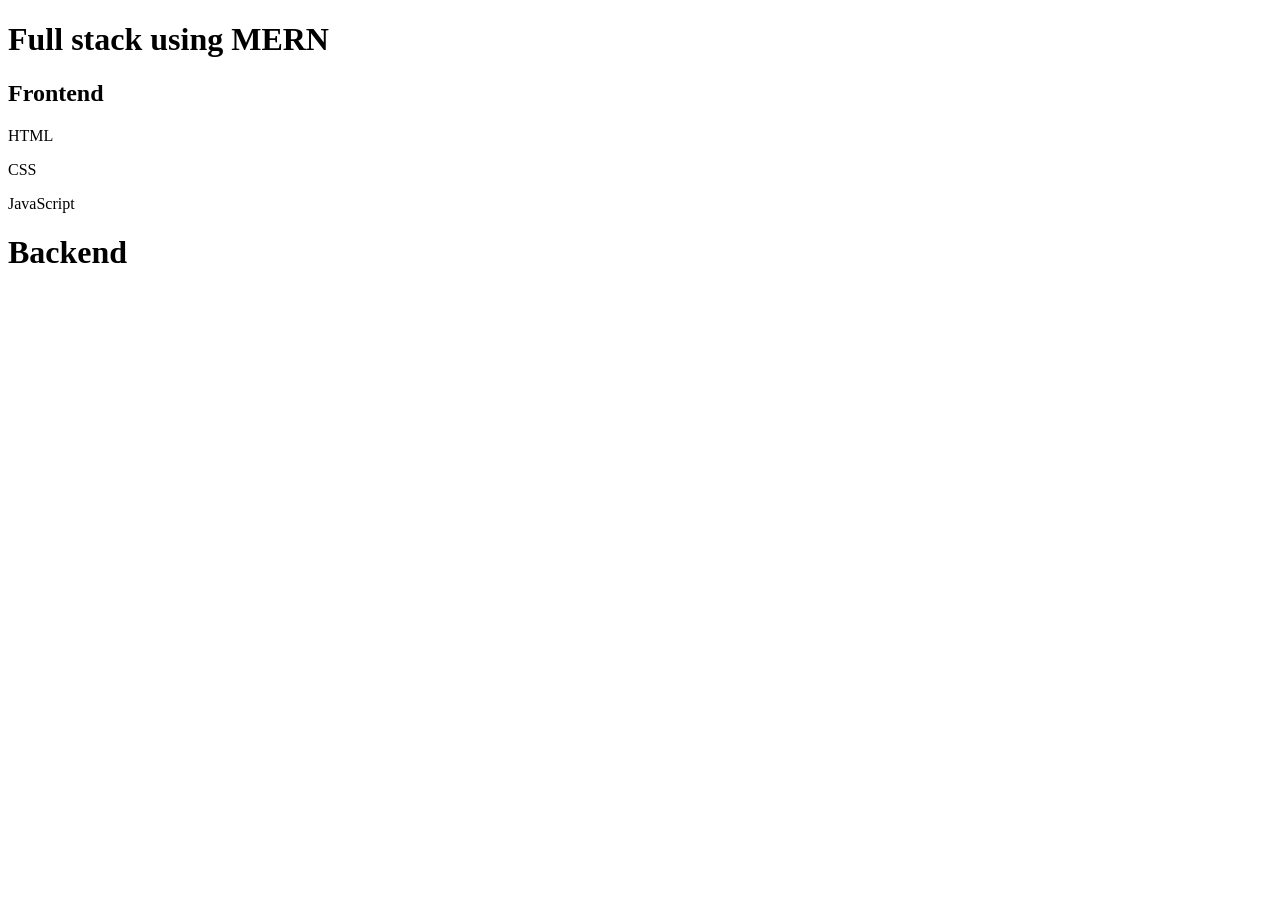
<file: index.html>
<!DOCTYPE html>
<html lang="en">
<head>
    <meta charset="UTF-8">
    <meta name="viewport" content="width=device-width, initial-scale=1.0">
    <title>Attendance Management System</title>
</head>
<body>
    <h1>Full stack using MERN</h1>
    <h2>Frontend</h2>
    <p>HTML</p>
    <p>CSS</p>
    <p>JavaScript</p>
    <h1>Backend</h1>
    <p></p>
</body>
</html>
</file>
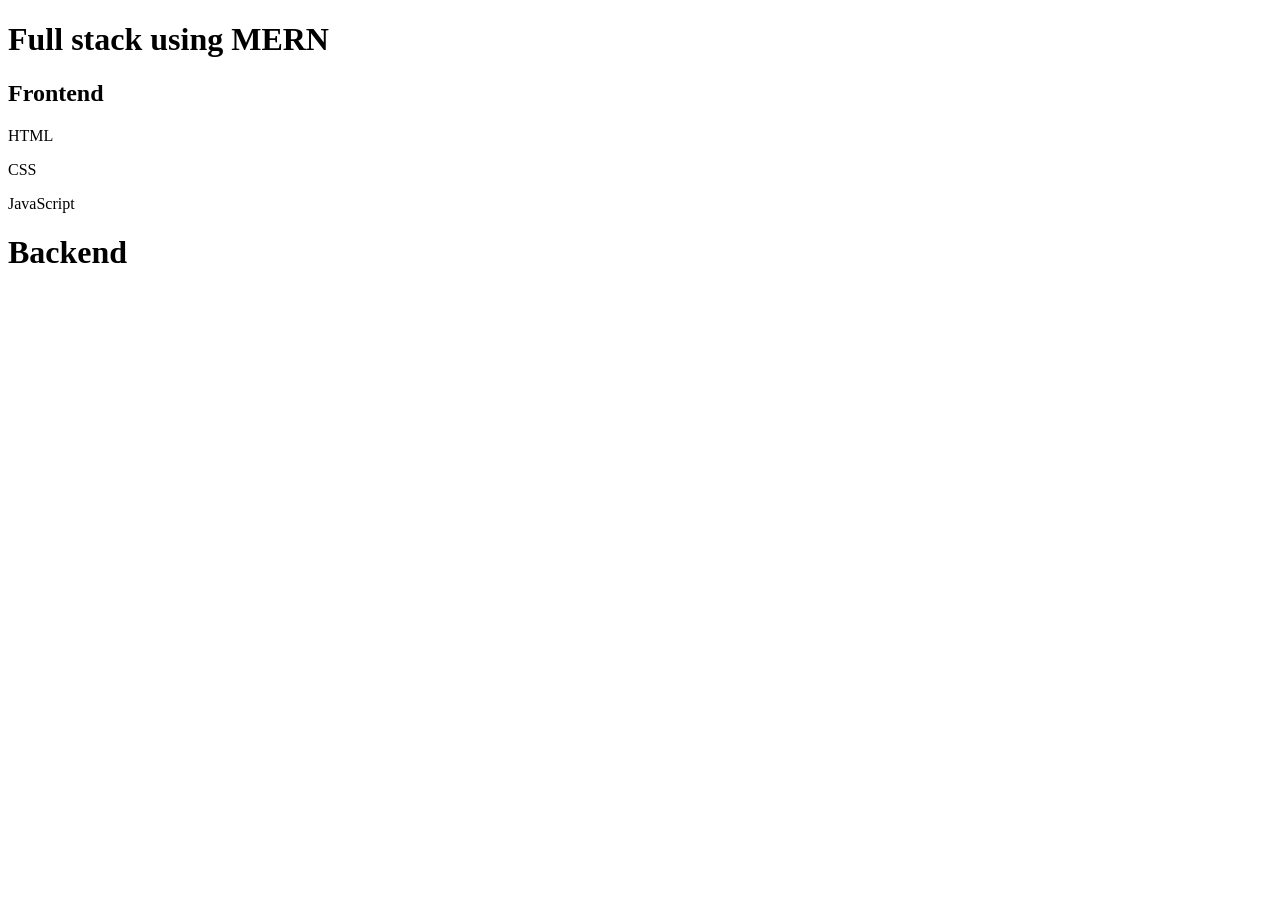
<file: Frontend/index.html>
<!DOCTYPE html>
<html lang="en">
<head>
    <meta charset="UTF-8">
    <meta name="viewport" content="width=device-width, initial-scale=1.0">
    <title>Attendance Management System</title>
</head>
<body>
    <h1>Full stack using MERN</h1>
    <h2>Frontend</h2>
    <p>HTML</p>
    <p>CSS</p>
    <p>JavaScript</p>
    <h1>Backend</h1>
    <p></p>
    <script src="javascript-practice.js"></script>
</body>
</html>
</file>
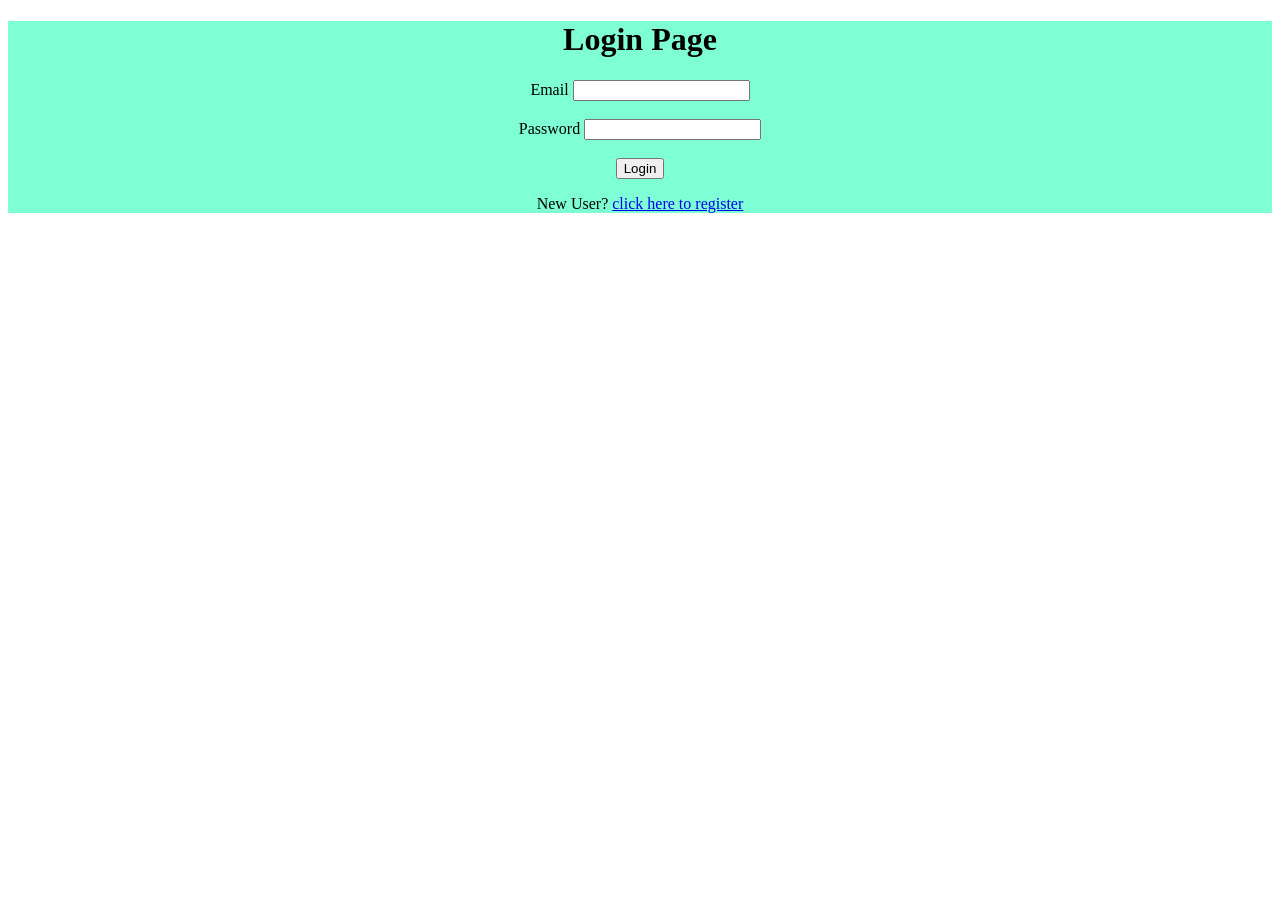
<file: login.html>
<!DOCTYPE html>
<html lang="en">
<head>
    <meta charset="UTF-8">
    <meta name="viewport" content="width=device-width, initial-scale=1.0">
    <title>Login</title>
</head>
<body>
    <div class="login-container">
        <h1>Login Page</h1>
        <link rel="stylesheet" href="style.css">
        <form>
            <label>Email</label>
            <input type="email" id="email"><br></br>
            <label>Password</label>
            <input type="password"><br></br>
            <button id="lgn-btn">Login</button>
            <p>New User? <a href="register.html">click here to register</a></p>

        </form>
    </div>
    <script src="login.js"></script>
</body>
</html>
</file>
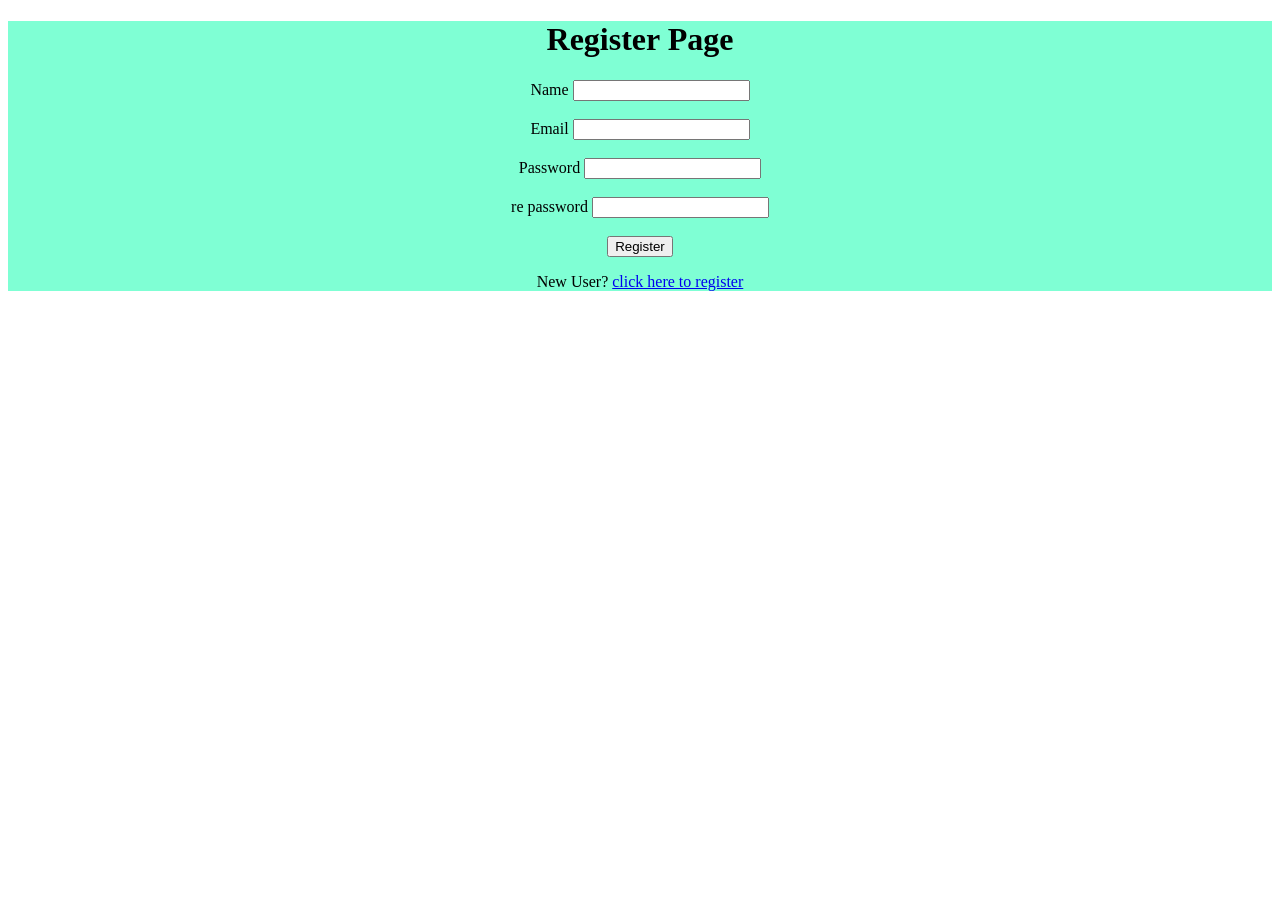
<file: register.html>
<!DOCTYPE html>
<html lang="en">
<head>
    <meta charset="UTF-8">
    <meta name="viewport" content="width=device-width, initial-scale=1.0">
    <title>Document</title>
</head>
<body>
    
        <link rel="stylesheet" href="style.css">
    <div class="register-container">
        <h1>Register Page</h1>
        <form>
            <label>Name</label>
            <input type="text" id="name"><br></br>
            <label>Email</label>
            <input type="email" id="email"><br></br>
            <label>Password</label>
            <input type="password" id="password"><br></br>
            <label>re password</label>
            <input type="password" id="re-password"><br></br>
            
            <button type="submit" id="reg-button">Register</button>
            <p>New User? <a href="login.html">click here to register</a></p>

        </form>
    </div>
    <script src ="register.js"></script>
</body>
</html>
</file>
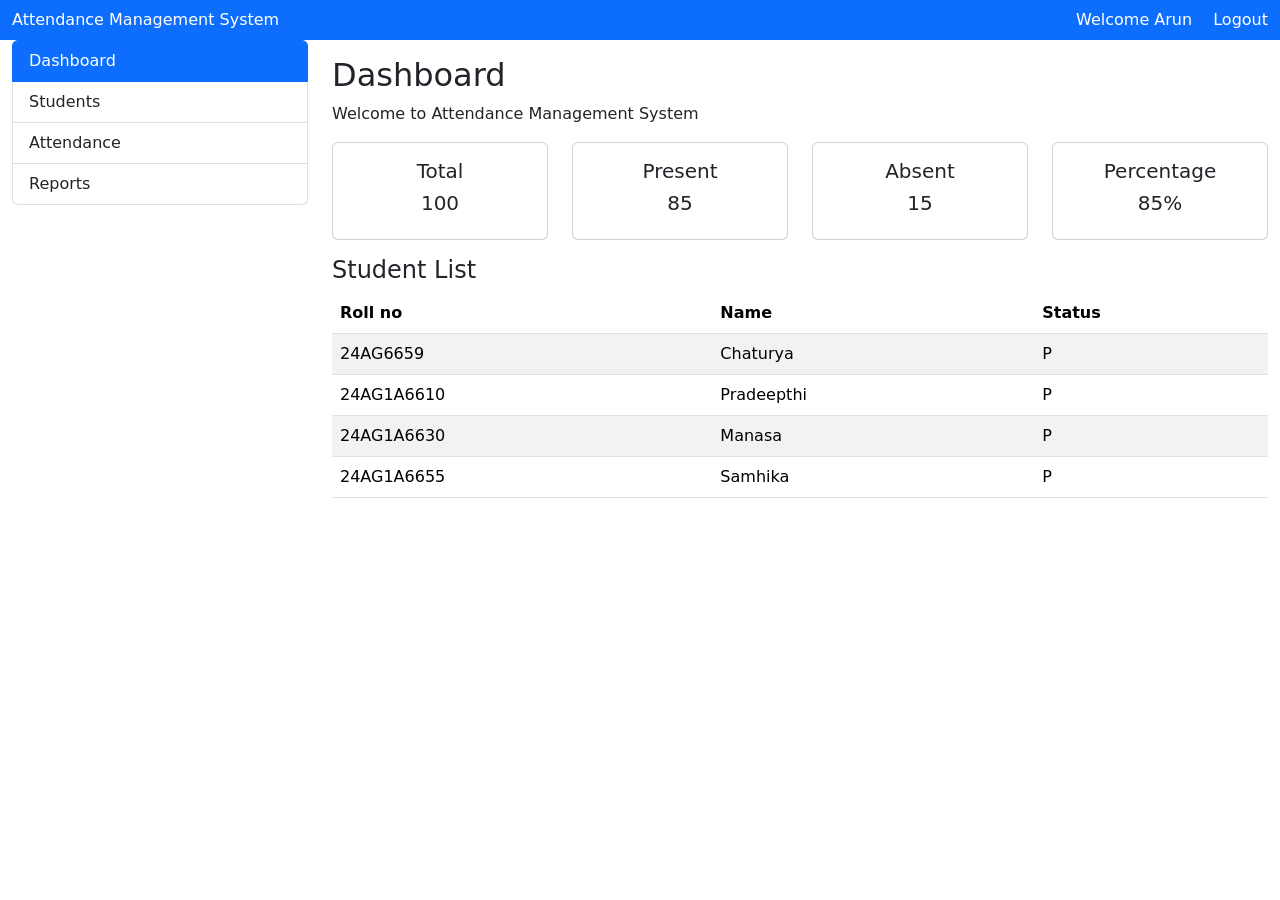
<file: Frontend/dahboard.html>
<!DOCTYPE html>
<html lang="en">

<head>
    <meta charset="UTF-8">
    <meta name="viewport" content="width=device-width, initial-scale=1.0">
    <title>Document</title>
    <link href="https://cdn.jsdelivr.net/npm/bootstrap@5.3.8/dist/css/bootstrap.min.css" rel="stylesheet"
        integrity="sha384-sRIl4kxILFvY47J16cr9ZwB07vP4J8+LH7qKQnuqkuIAvNWLzeN8tE5YBujZqJLB" crossorigin="anonymous">
</head>

<body>
    <nav class="navbar bg-primary">
        <div class="container-fluid d-flex justify-content-between">
            <span class="text-white">Attendance Management System</span>
            <div>
                <span class="text-white me-3">Welcome Arun</span>
                <a href="login.html" class="text-white text-decoration-none">Logout</a>
            </div>
        </div>

    </nav>
    <div class="container-fluid">
        <div class="row">
            <div class="col-md-3">
                <div class="list-group">
                    <a href="#" class="list-group-item list-group-item active">Dashboard</a>
                    <a href="student.html" class="list-group-item list-group-item">Students</a>
                    <a href="attendance.html" class="list-group-item list-group-item">Attendance</a>
                    <a href="reports.html" class="list-group-item list-group-item">Reports</a>
                </div>
            </div>
            <div class="col-md-9">
                <h2 class="mt-3">Dashboard</h2>
                <p>Welcome to Attendance Management System</p>
                <div class="row">
                    <div class="col-md-3">
                        <div class="card">
                            <div class="card-body text-center">
                                <h5>Total</h5>
                                <h5>100</h5>
                            </div>
                        </div>
                    </div>
                    <div class="col-md-3">
                        <div class="card">
                            <div class="card-body text-center">
                                <h5>Present</h5>
                                <h5>85</h5>
                            </div>
                        </div>
                    </div>
                    <div class="col-md-3">
                        <div class="card">
                            <div class="card-body text-center">
                                <h5>Absent</h5>
                                <h5>15</h5>
                            </div>
                        </div>
                    </div>
                    <div class="col-md-3">
                        <div class="card">
                            <div class="card-body text-center">
                                <h5>Percentage</h5>
                                <h5>85%</h5>
                            </div>
                        </div>
                    </div>
                </div>
                <div>
                    <h4 class="mt-3">Student List</h4>
                    <table class="table table-striped">
                        <thead>
                            <tr>
                                <th>Roll no </th>
                                <th>Name</th>
                                <th>Status</th>
                            </tr>
                        </thead>
                        <tbody>
                            <tr>
                                <td>24AG6659</td>
                                <td>Chaturya</td>
                                <td>P</td>
                            </tr>
                            <tr>
                                <td>24AG1A6610</td>
                                <td>Pradeepthi</td>
                                <td>P</td>
                            </tr>
                            <tr>
                                <td>24AG1A6630</td>
                                <td>Manasa</td>
                                <td>P</td>
                            </tr>
                            <tr>
                                <td>24AG1A6655</td>
                                <td>Samhika</td>
                                <td>P</td>
                            </tr>
                        </tbody>
                    </table>
                </div>
            </div>
        </div>
    </div>


    <script src="https://cdn.jsdelivr.net/npm/bootstrap@5.3.8/dist/js/bootstrap.bundle.min.js"
        integrity="sha384-FKyoEForCGlyvwx9Hj09JcYn3nv7wiPVlz7YYwJrWVcXK/BmnVDxM+D2scQbITxI"
        crossorigin="anonymous"></script>
</body>

</html>
</file>
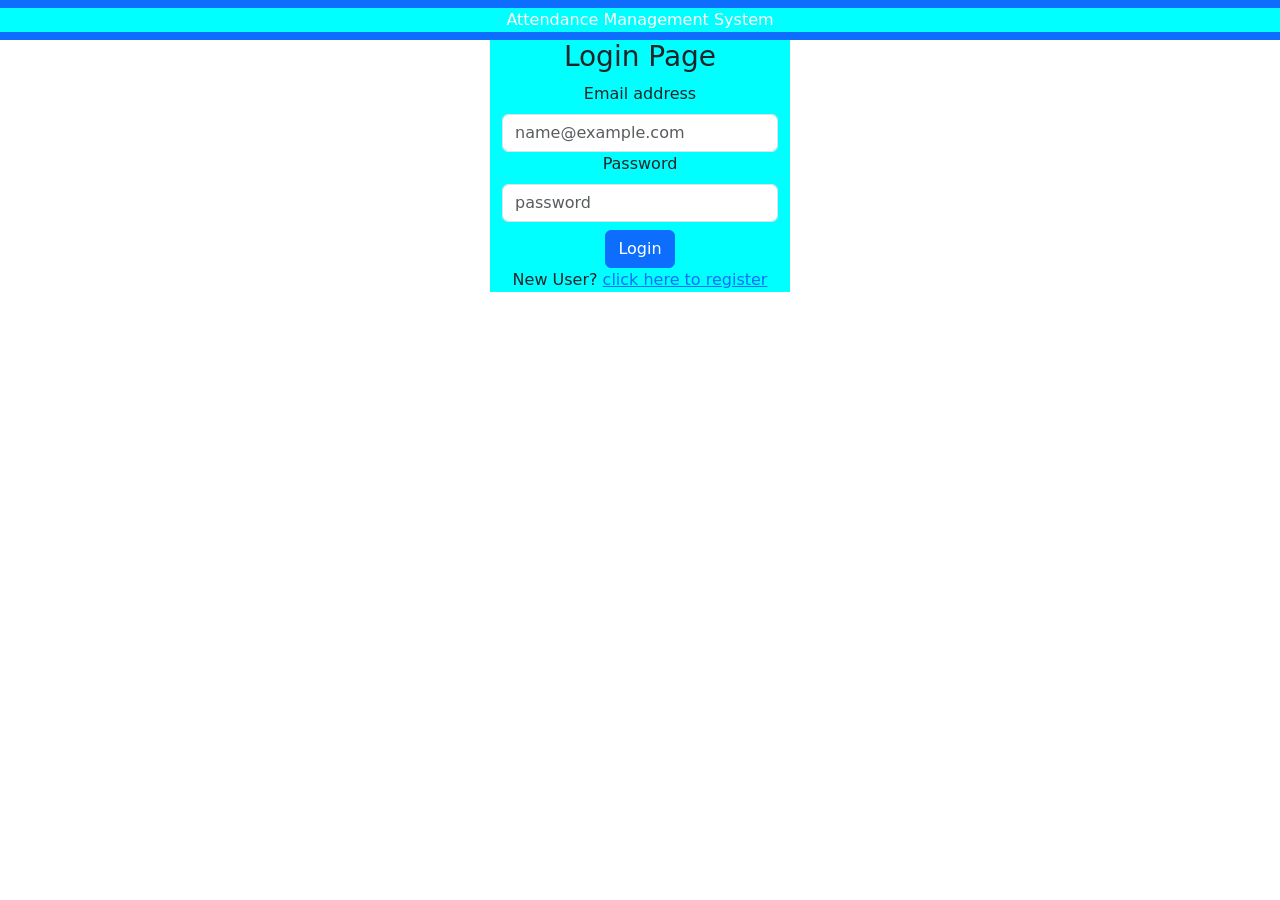
<file: Frontend/login.html>
<!DOCTYPE html>
<html lang="en">

<head>
    <meta charset="UTF-8">
    <meta name="viewport" content="width=device-width, initial-scale=1.0">
    <title>Login</title>
    <link rel="stylesheet" href="https://cdn.jsdelivr.net/npm/bootstrap@5.3.8/dist/css/bootstrap.min.css"
            rel="stylesheet" integrity="sha384-sRIl4kxILFvY47J16cr9ZwB07vP4J8+LH7qKQnuqkuIAvNWLzeN8tE5YBujZqJLB"
            crossorigin="anonymous">
            <link rel="stylesheet" href="style.css">
</head>

            
<body>
     <nav class="navbar bg-primary">
        <div class="container-fluid d-flex justify-content-center">
            <span class="text-white">Attendance Management System</span>
            
        </div>

    </nav>
    <div class="login-container container-fluid text-center">
        <h3>Login Page</h3>
        
      
            
        <form>
            <label class="form-label">Email address</label>
            <input type="email" class="form-control" id="email" placeholder="name@example.com">
            <label  class="form-label">Password</label>
            <input type="password" class="form-control" id="password" placeholder="password">
            
    
    <button id="lgn-btn" class="btn btn-primary mt-2">Login</button>
    <p>New User? <a href="register.html">click here to register</a></p>

    </form>
    </div>


</body>

</html>
</file>
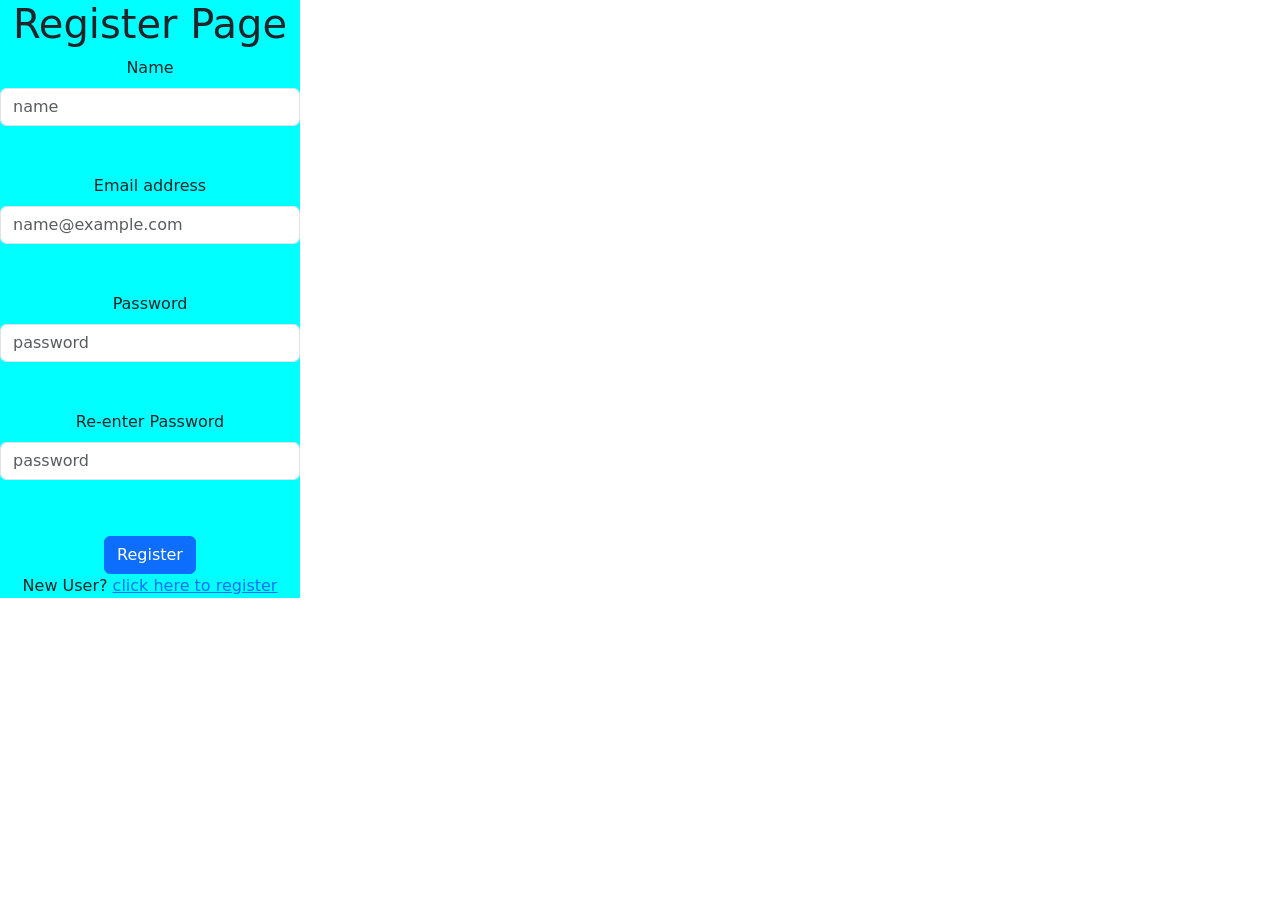
<file: Frontend/register.html>
<!DOCTYPE html>
<html lang="en">
<head>
    <meta charset="UTF-8">
    <meta name="viewport" content="width=device-width, initial-scale=1.0">
    <title>Document</title>
</head>
<body>
    
        <link rel="stylesheet" href="style.css">
         <link rel="stylesheet" href="https://cdn.jsdelivr.net/npm/bootstrap@5.3.8/dist/css/bootstrap.min.css"
            rel="stylesheet" integrity="sha384-sRIl4kxILFvY47J16cr9ZwB07vP4J8+LH7qKQnuqkuIAvNWLzeN8tE5YBujZqJLB"
            crossorigin="anonymous">
    <div class="register-container">
        <h1>Register Page</h1>
        <form>
            <label class="form-label">Name</label>
            <input type="email" class="form-control" id="exampleFormControlInput1" placeholder="name"><br></br>
            <label class="form-label">Email address</label>
            <input type="email" class="form-control" id="exampleFormControlInput1" placeholder="name@example.com"><br></br>
            <label  class="form-label">Password</label>
            <input type="password" class="form-control" id="exampleFormControlInput1" placeholder="password"><br></br>
            <label  class="form-label"> Re-enter Password</label>
            <input type="password" class="form-control" id="exampleFormControlInput1" placeholder="password"><br></br>
            
            
            
            <button id="lgn-btn" class="btn btn-primary mt-2">Register</button>
            <p>New User? <a href="login.html">click here to register</a></p>

        </form>
    </div>
    <script src ="register.js"></script>
</body>
</html>
</file>
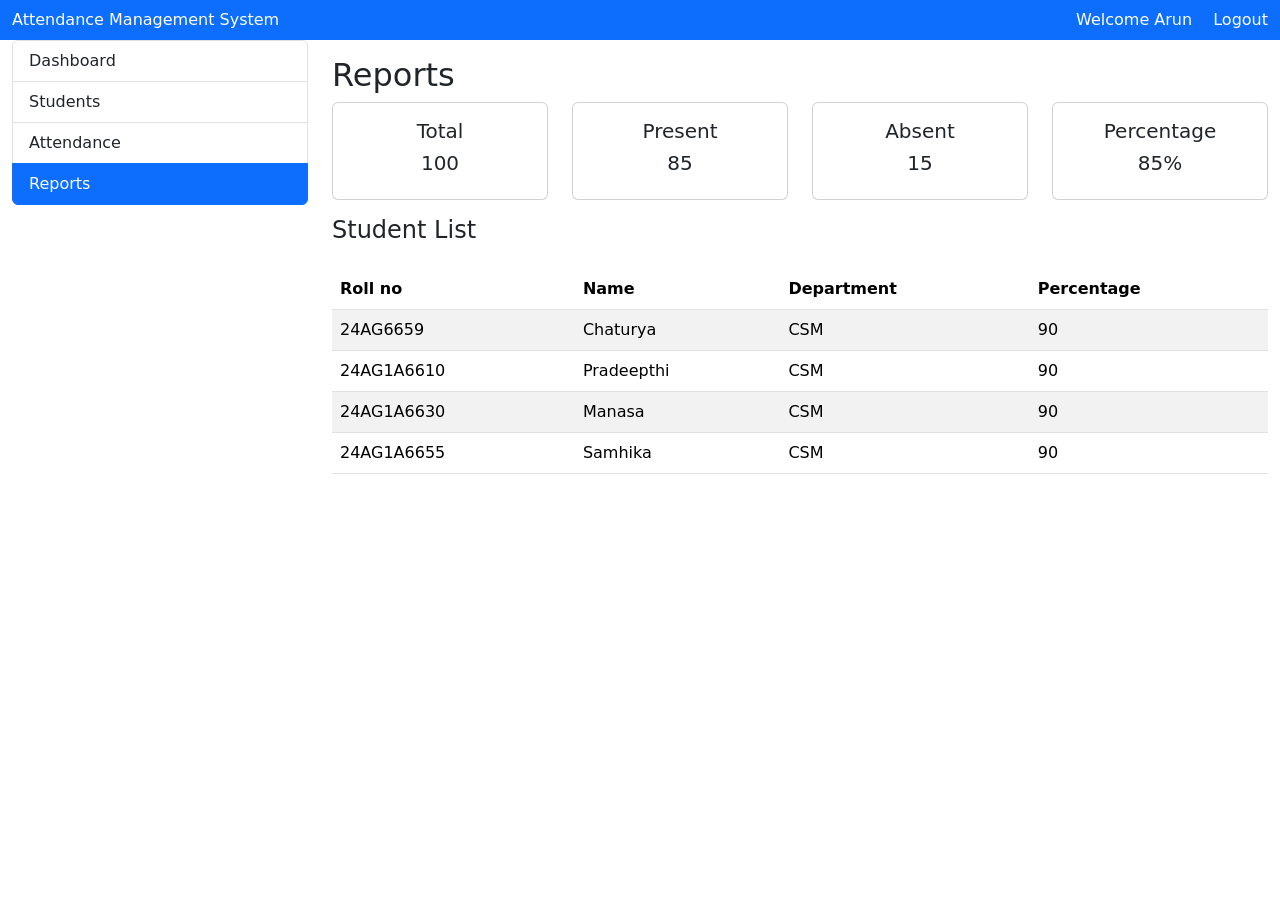
<file: Frontend/reports.html>
<!DOCTYPE html>
<html lang="en">

<head>
    <meta charset="UTF-8">
    <meta name="viewport" content="width=device-width, initial-scale=1.0">
    <title>Document</title>
    <link href="https://cdn.jsdelivr.net/npm/bootstrap@5.3.8/dist/css/bootstrap.min.css" rel="stylesheet"
        integrity="sha384-sRIl4kxILFvY47J16cr9ZwB07vP4J8+LH7qKQnuqkuIAvNWLzeN8tE5YBujZqJLB" crossorigin="anonymous">
</head>

<body>
    <nav class="navbar bg-primary">
        <div class="container-fluid d-flex justify-content-between">
            <span class="text-white">Attendance Management System</span>
            <div>
                <span class="text-white me-3">Welcome Arun</span>
                <a href="login.html" class="text-white text-decoration-none">Logout</a>
            </div>
        </div>

    </nav>
    <div class="container-fluid">
        <div class="row">
            <div class="col-md-3">
                <div class="list-group">
                    <a href="dahboard.html" class="list-group-item list-group-item ">Dashboard</a>
                    <a href="student.html" class="list-group-item list-group-item">Students</a>
                    <a href="attendance.html" class="list-group-item list-group-item">Attendance</a>
                    <a href="#" class="list-group-item list-group-item active">Reports</a>
                </div>
            </div>
            <div class="col-md-9">
                <h2 class="mt-3">Reports</h2>
                
                <div class="row">
                    <div class="col-md-3">
                        <div class="card">
                            <div class="card-body text-center">
                                <h5>Total</h5>
                                <h5>100</h5>
                            </div>
                        </div>
                    </div>
                    <div class="col-md-3">
                        <div class="card">
                            <div class="card-body text-center">
                                <h5>Present</h5>
                                <h5>85</h5>
                            </div>
                        </div>
                    </div>
                    <div class="col-md-3">
                        <div class="card">
                            <div class="card-body text-center">
                                <h5>Absent</h5>
                                <h5>15</h5>
                            </div>
                        </div>
                    </div>
                    <div class="col-md-3">
                        <div class="card">
                            <div class="card-body text-center">
                                <h5>Percentage</h5>
                                <h5>85%</h5>
                            </div>
                        </div>
                    </div>
                </div>
                <div>
                    <h4 class="mt-3">Student List</h4>
                    <table class="table table-bordered"></table>
                    <table class="table table-striped">
                        <thead>
                            <tr>
                                <th>Roll no </th>
                                <th>Name</th>
                                <th>Department</th>
                                <th>Percentage</th>
                            </tr>
                        </thead>
                        <tbody>
                            <tr>
                                <td>24AG6659</td>
                                <td>Chaturya</td>
                                <td>CSM</td>
                                <td>90</td>
                            </tr>
                            <tr>
                                <td>24AG1A6610</td>
                                <td>Pradeepthi</td>
                                <td>CSM</td>
                                <td>90</td>
                            </tr>
                            <tr>
                                <td>24AG1A6630</td>
                                <td>Manasa</td>
                                <td>CSM</td>
                                <td>90</td>
                            </tr>
                            <tr>
                                <td>24AG1A6655</td>
                                <td>Samhika</td>
                                <td>CSM</td>
                                <td>90</td>
                            </tr>
                        </tbody>
                    </table>
                </div>
            </div>
        </div>
    </div>


    <script src="https://cdn.jsdelivr.net/npm/bootstrap@5.3.8/dist/js/bootstrap.bundle.min.js"
        integrity="sha384-FKyoEForCGlyvwx9Hj09JcYn3nv7wiPVlz7YYwJrWVcXK/BmnVDxM+D2scQbITxI"
        crossorigin="anonymous"></script>
</body>

</html>
</file>
<file: style.css>
div{
    text-align: center;
    background-color: aqua;
}
.login-container,.register-container{
    background-color: aquamarine;
}
</file>
<file: Frontend/style.css>
div{
    text-align: center;
    background-color: aqua;
}
.login-container,.register-container{
    width: 300px;
}
</file>
